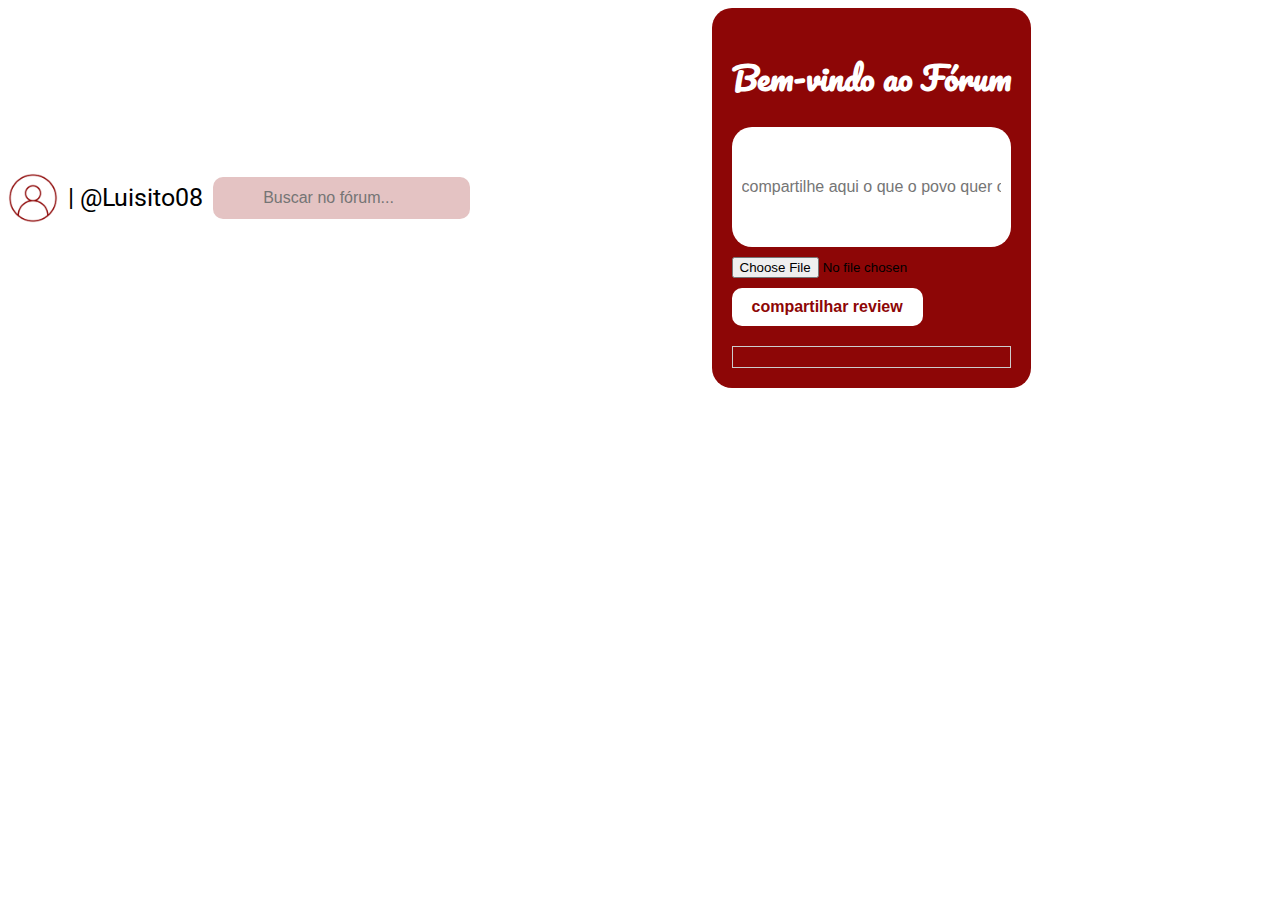
<file: forum.html>
<!DOCTYPE html>
<html lang="pt-br">

<head>
  <meta charset="UTF-8">
  <meta name="viewport" content="width=device-width, initial-scale=1.0">
  <title>Meu Fórum</title>
  <link rel="stylesheet" href="forum.css">
  <link href="https://fonts.googleapis.com/css2?family=Pacifico&display=swap" rel="stylesheet">
  <link href="https://fonts.googleapis.com/css2?family=Roboto&display=swap" rel="stylesheet">
  <link rel="stylesheet" href="https://cdnjs.cloudflare.com/ajax/libs/font-awesome/6.0.0-beta3/css/all.min.css" integrity="sha512-xxxxx" crossorigin="anonymous" />
</head>

<body> 
  <header class="cabecalho__container">
    <img class="icon" src="user.png" alt="Logo de usuario">
    <p class="user">
        | @Luisito08
    </p>
    <form class="search-form">
      <input class="search-input" type="text" name="search" placeholder="Buscar no fórum...">
      <button class="search-button" type="submit"><i class="fas fa-search"></i></button>
    </form>
  <div class="forum">
    <h1>Bem-vindo ao Fórum</h1>
    <div class="post-form">
      <div class="input-container">
        <input type="text" id="post-content" placeholder="compartilhe aqui o que o povo quer ouvir do povo...">
        <div class="icons">
          <i class="fas fa-smile"></i>
          <i class="fas fa-map-marker-alt"></i>
          <i class="fas fa-camera"></i>
        </div>
      </div>
      <input type="file" id="post-image" accept="image/*">
      <button id="post-button">compartilhar review</button>
    </div>
    <div id="posts-list"></div>
  </div>

  <script src="script.js"></script>
</body>

</html>
</file>
<file: forum.css>
boody {
    background-color: #8D0606;
}
.cabecalho__container {
    display: flex;
    align-items: center;
  }  
.icon {
    display: flex;
    justify-content: left;
    align-items: end;
    width: 50px;
    height: 50px;
    margin-right: 10px;
  }
  .user {
    font-family: Roboto;
    font-size: 25px;
    line-height:.9em;
    color: black;
    margin-right: 10px;
  }
  .search-form {
    background-color: rgba(141, 6, 6, 0.24);
    border-radius: 10px;
    padding: 4px;
    display: flex;
    align-items: center;
  }
  
  .search-input {
    flex: 1;
    padding: 8px;
    font-size: 16px;
    text-align: center;
    border: none;
    background-color: transparent;
    outline: none;
    margin-right: 10px;
  }
  
  .search-button {
    background-color: transparent;
    border: none;
    padding: 8px;
    font-size: 16px;
    border-radius: 10px;
    color: #888;
    background-color: transparent;
    border: none;
    padding: 8px;
    font-size: 16px;
    color: #fff;
  }
  
.forum {
    margin: 0 auto;
    padding: 20px;
    border-radius: 20px;
    background-color: #8D0606;
    max-width: 800px;
        
}

.forum h1 {
    text-align: center;
    font-family: pacifico;
    color: #fff;
}

.post-form {
    margin-bottom: 20px;
    margin-right: 20px;
}

.icons {
    color: #8D0606;
    position: relative;
}

.icons i {
    position: absolute;
    bottom: 0;
    left: 0;
    font-size: 30px;
}


#post-content {
    width: 100%;
    height: 100px;
    resize: none;
    margin-bottom: 10px;
    margin-right: 30px;
    border: none;
    background-color: #fff;
    padding: 10px;
    font-size: 16px;
    border-radius: 20px;
}

#post-image {
    display: block;
    margin-bottom: 10px;
}

#post-button {
    background-color: #fff;
    color: #8D0606;
    padding: 10px 20px;
    border: none;
    border-radius: 10px;
    cursor: pointer;
    font-size: 16px;
    font-weight: bold;
}

#posts-list {
    border: 1px solid #ccc;
    padding: 10px;
}

.post {
    margin-bottom: 10px;
    border-radius: 30px;
}

.post-content {
    margin-bottom: 5px;
    color: #fff;
    border-radius: 30px;
}

.post-image {
    max-width: 100%;
    height: auto;
}
</file>
